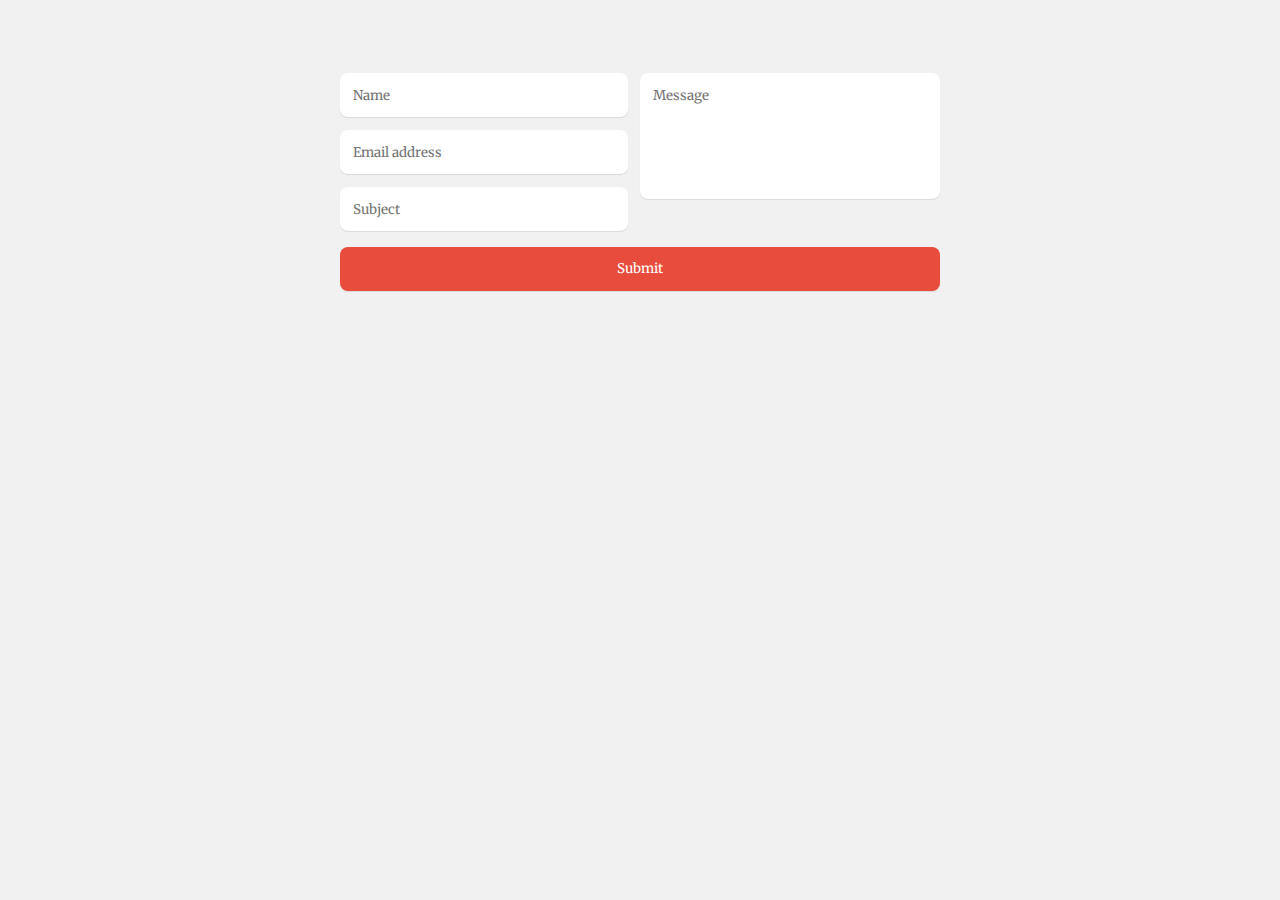
<file: contact.html>
<!DOCTYPE html>
<html lang="en" dir="ltr">
<head>
  <meta charset="utf-8">
  <!-- <link rel="stylesheet" href="/main.css"> -->
  <style media="screen">
    @import url(https://fonts.googleapis.com/css?family=Merriweather);
    *,
    *:before,
    *:after {
    -moz-box-sizing: border-box;
    -webkit-box-sizing: border-box;
    box-sizing: border-box;
    }

    html, body {
    background: #f1f1f1;
    font-family: 'Merriweather', sans-serif;
    padding: 1em;
    }

    h1 {
    text-align: center;
    color: #a8a8a8;
    text-shadow: 1px 1px 0 white;
    }

    form {
    max-width: 600px;
    text-align: center;
    margin: 20px auto;
    }
    form input, form textarea {
    border: 0;
    outline: 0;
    padding: 1em;
    -moz-border-radius: 8px;
    -webkit-border-radius: 8px;
    border-radius: 8px;
    display: block;
    width: 100%;
    margin-top: 1em;
    font-family: 'Merriweather', sans-serif;
    -moz-box-shadow: 0 1px 1px rgba(0, 0, 0, 0.1);
    -webkit-box-shadow: 0 1px 1px rgba(0, 0, 0, 0.1);
    box-shadow: 0 1px 1px rgba(0, 0, 0, 0.1);
    resize: none;
    }
    form input:focus, form textarea:focus {
    -moz-box-shadow: 0 0px 2px #e74c3c !important;
    -webkit-box-shadow: 0 0px 2px #e74c3c !important;
    box-shadow: 0 0px 2px #e74c3c !important;
    }
    form #input-submit {
    color: white;
    background: #e74c3c;
    cursor: pointer;
    }
    form #input-submit:hover {
    -moz-box-shadow: 0 1px 1px 1px rgba(170, 170, 170, 0.6);
    -webkit-box-shadow: 0 1px 1px 1px rgba(170, 170, 170, 0.6);
    box-shadow: 0 1px 1px 1px rgba(170, 170, 170, 0.6);
    }
    form textarea {
    height: 126px;
    }

    .half {
    float: left;
    width: 48%;
    margin-bottom: 1em;
    }

    .right {
    width: 50%;
    }

    .left {
    margin-right: 2%;
    }

    @media (max-width: 480px) {
    .half {
    width: 100%;
    float: none;
    margin-bottom: 0;
    }
    }
    /* Clearfix */
    .cf:before,
    .cf:after {
    content: " ";
    /* 1 */
    display: table;
    /* 2 */
    }

    .cf:after {
    clear: both;
    }

  </style>
  <title>Contact Us</title>
</head>

<body>
  <form class="cf" method="POST" action="https://formspree.io/abdelrahman.abdelmoniem@gmail.com">
    <div class="half left cf">
      <input name="Name" type="text" id="input-name" placeholder="Name">
      <input name="email" type="email" id="input-email" placeholder="Email address">
      <input name="Subject" type="text" id="input-subject" placeholder="Subject">
    </div>
    <div class="half right cf">
      <textarea name="message" type="text" id="input-message" placeholder="Message"></textarea>
    </div>
    <input type="submit" value="Submit" id="input-submit">
  </form>
<!-- </form>
  <form method="POST" action="https://formspree.io/abdelrahman.abdelmoniem@gmail.com">
    <input type="email" name="email" placeholder="Your email">
    <textarea name="message" placeholder="Test Message"></textarea>
    <button type="submit">Send Test</button>
  </form> -->
</body>

</html>
</file>
<file: main.css>
/* THIS FILE IS USED FOR COLORS, ANIMATIONS, SHAPES */
/* ------------ GENERIC STYLE START ------------ */
.normal-text-link {
  text-decoration: none;
  color: inherit;
}
.normal-text-link:hover {
	text-decoration: none;
}
.center-div
{
     margin: 0 auto;
     width: 100px;
}

/* ------------ GENERIC STYLE END ------------ */
/* ------------ HEADER STYLE START ------------ */
ul li{
  list-style-type: none;
}
.logo {
  font-weight: 500;
}

.menu-state-trigger {
  cursor: pointer;
	background-color: rgba(255, 255, 255, 0.9);
	/* background-color: blue; */

	box-shadow: none;

	transition:
		background-color 0.25s ease,
		box-shadow 0.25s ease;
}

.menu-state:checked ~ .menu-state-trigger {
	background-color: rgba(97, 119, 251, 1);
	box-shadow: 0px 5px 50px 0px rgba(97, 119, 251, 0.35);

	transition:
		background-color 0.25s ease,
		/* skip animation, but delay it */
		box-shadow 0s ease 0.25s;
}

.menu-text {
	font-weight: 500;
}

.menu-hamburger-bar {
  background-color: rgb(74, 74, 74);
	border-radius: 1.5px;


	transition:
		margin 0.25s ease,
		transform 0.15s ease-in-out,
		width 0.25s ease-in;
}

.menu-state:checked ~ .menu-state-trigger .menu-hamburger-bar {
	background-color: white;
}


/* POPUP NAVIGATION */

/* for when box size adjusts */
.popup-navigation-background-circle {
	background-color: rgb(97, 119, 251);

	/* returning */
	transition:
		transform 0.40s ease,
		background-color 0s ease 0.5s;
}


.menu-state:checked ~ .popup-navigation .popup-navigation-background-circle {
	background-color: rgb(255, 255, 255);

	/* NOTE:
	Circle fully fills screen at 0.30s. Use 0.30s for delays on other animations.
	Setting to 0.40s to account for additional width/height to prevent animation
	shifting during window resizing.
	*/
	transition:
		transform 0.40s ease-in,
		background-color 0.40s ease-in;
}


.popup-navigation-link-container {
	opacity: 0;

	/* returning transition, skip animations */
  transition:
		opacity 0s ease,
		transform 0s ease;
}

.menu-state:checked ~ .popup-navigation .popup-navigation-link-container {
	opacity: 1;

	/* state change transition */
	transition:
		opacity 0.3s linear 0.3s,
		transform 0.3s ease 0.35s;
}

.menu-state:checked ~ .popup-navigation .popup-navigation-link-container:nth-child(1) {
	transition-delay: 0.35s, 0.35s;
}
.menu-state:checked ~ .popup-navigation .popup-navigation-link-container:nth-child(2) {
	transition-delay: 0.40s, 0.40s;
}
.menu-state:checked ~ .popup-navigation .popup-navigation-link-container:nth-child(3) {
	transition-delay: 0.45s, 0.45s;
}
.menu-state:checked ~ .popup-navigation .popup-navigation-link-container:nth-child(4) {
	transition-delay: 0.50s, 0.50s;
}
.menu-state:checked ~ .popup-navigation .popup-navigation-link-container:nth-child(5) {
	transition-delay: 0.55s, 0.55s;
}
.menu-state:checked ~ .popup-navigation .popup-navigation-link-container:nth-child(6) {
	transition-delay: 0.60s, 0.60s;
}


.popup-navigation-link {
  font-weight: 500;
  color: rgb(74, 74, 74);

  transition:
    transform 0.15s linear;
}

.popup-navigation-link:before {
  background-color: rgb(97, 119, 251);
	border-radius: 1.5px;

  transition:
		width 0.5s ease;
}

/* ------------ HEADER STYLE END ------------ */


/* ------------------------------------------ */
/* ------------ MAIN STYLE START ------------ */
/* ------------------------------------------ */

/* HOME PAGE */
.background-ring {
	border-color: rgb(241, 247, 253);
}

/* glitch animations */
/* will-change disabled on some to prioritize will-change */

.home-hero-device-image .developer {
	animation-name: developer-swap;
}
.home-hero-device-image .designer {
	animation-name: designer-swap;
}

.home-hero-device-image .developer,
.home-hero-device-image .designer {
	/* will-change: opacity; */
	animation-timing-function: linear;
	animation-duration: 8s;
	animation-iteration-count: infinite;
}


/* 2nd one and onward invisible (will be visible during animation) */
.home-hero-device-image .developer .glitch:nth-child(n+2),
.home-hero-device-image .designer .glitch:nth-child(n+2) {
	will-change: opacity, transform;
	animation-iteration-count: infinite;
	animation-duration: 4s;
	animation-timing-function: ease-in;
}

.home-hero-device-image .developer .glitch:nth-child(2),
.home-hero-device-image .designer .glitch:nth-child(2) {
	animation-name: glitch-anim-1;
}
.home-hero-device-image .developer .glitch:nth-child(3),
.home-hero-device-image .designer .glitch:nth-child(3) {
	animation-name: glitch-anim-2;
}
.home-hero-device-image .developer .glitch:nth-child(4),
.home-hero-device-image .designer .glitch:nth-child(4) {
	animation-name: glitch-anim-3;
}
.home-hero-device-image .developer .glitch:nth-child(5),
.home-hero-device-image .designer .glitch:nth-child(5) {
	background-color: rgb(0, 0, 0);
	background-blend-mode: overlay;
	animation-name: glitch-flicker;
}

.home-hero-title-profession .developer {
	animation-name: developer-swap;
}

.home-hero-title-profession .designer {
	animation-name: designer-swap;
}

.home-hero-title-profession .developer,
.home-hero-title-profession .designer {
	/* will-change: opacity; */
	animation-timing-function: linear;
	animation-duration: 8s;
	animation-iteration-count: infinite;
}

.home-hero-title-profession .developer .glitch,
.home-hero-title-profession .designer .glitch {
	/* will-change: transform; */
	animation-name: glitch-anim-text;
	animation-iteration-count: infinite;
	animation-duration: 4s;
	/* glitch-text effect duration should 0.4s
	duration of glitch-animation-image is 4s
	going to double glitch-text effect duration and sync it up to 4s */
	animation-timing-function: ease-in;
}

/* make developer invisible at 50-100 frames */
@keyframes developer-swap {
	0%, 8% {
		opacity: 0;
	}

	8.5%, 55.5% {
		opacity: 1;
	}

	56%, 100% {
		opacity: 0;
	}
}

/* make designer invisible at 0-50 */
@keyframes designer-swap {
	0%, 8% {
		opacity: 1;
	}

	8.5%, 55.5% {
		opacity: 0;
	}

	56%, 100% {
		opacity: 1;
	}
}

@keyframes glitch-anim-1 {
	0% {
		opacity: 1;
		transform: translate3d(10px,0,0);
		-webkit-clip-path: polygon(0 2%, 100% 2%, 100% 5%, 0 5%);
		clip-path: polygon(0 2%, 100% 2%, 100% 5%, 0 5%);
	}
	2% {
		-webkit-clip-path: polygon(0 15%, 100% 15%, 100% 15%, 0 15%);
		clip-path: polygon(0 15%, 100% 15%, 100% 15%, 0 15%);
	}
	4% {
		-webkit-clip-path: polygon(0 10%, 100% 10%, 100% 20%, 0 20%);
		clip-path: polygon(0 10%, 100% 10%, 100% 20%, 0 20%);
	}
	6% {
		-webkit-clip-path: polygon(0 1%, 100% 1%, 100% 2%, 0 2%);
		clip-path: polygon(0 1%, 100% 1%, 100% 2%, 0 2%);
	}
	8% {
		-webkit-clip-path: polygon(0 33%, 100% 33%, 100% 33%, 0 33%);
		clip-path: polygon(0 33%, 100% 33%, 100% 33%, 0 33%);
	}
	10% {
		-webkit-clip-path: polygon(0 44%, 100% 44%, 100% 44%, 0 44%);
		clip-path: polygon(0 44%, 100% 44%, 100% 44%, 0 44%);
	}
	12% {
		-webkit-clip-path: polygon(0 50%, 100% 50%, 100% 20%, 0 20%);
		clip-path: polygon(0 50%, 100% 50%, 100% 20%, 0 20%);
	}
	14% {
		-webkit-clip-path: polygon(0 70%, 100% 70%, 100% 70%, 0 70%);
		clip-path: polygon(0 70%, 100% 70%, 100% 70%, 0 70%);
	}
	16% {
		-webkit-clip-path: polygon(0 80%, 100% 80%, 100% 80%, 0 80%);
		clip-path: polygon(0 80%, 100% 80%, 100% 80%, 0 80%);
	}
	18% {
		-webkit-clip-path: polygon(0 50%, 100% 50%, 100% 55%, 0 55%);
		clip-path: polygon(0 50%, 100% 50%, 100% 55%, 0 55%);
	}
	20% {
		-webkit-clip-path: polygon(0 70%, 100% 70%, 100% 80%, 0 80%);
		clip-path: polygon(0 70%, 100% 70%, 100% 80%, 0 80%);
	}
	21.9% {
		opacity: 1;
		transform: translate3d(10px,0,0);
	}
	22%, 100% {
		opacity: 0;
		transform: translate3d(0,0,0);
		-webkit-clip-path: polygon(0 0, 0 0, 0 0, 0 0);
		clip-path: polygon(0 0, 0 0, 0 0, 0 0);
	}
}

@keyframes glitch-anim-2 {
	0% {
		opacity: 1;
		transform: translate3d(calc(-1 * 10px),0,0);
		-webkit-clip-path: polygon(0 25%, 100% 25%, 100% 30%, 0 30%);
		clip-path: polygon(0 25%, 100% 25%, 100% 30%, 0 30%);
	}
	3% {
		-webkit-clip-path: polygon(0 3%, 100% 3%, 100% 3%, 0 3%);
		clip-path: polygon(0 3%, 100% 3%, 100% 3%, 0 3%);
	}
	5% {
		-webkit-clip-path: polygon(0 5%, 100% 5%, 100% 20%, 0 20%);
		clip-path: polygon(0 5%, 100% 5%, 100% 20%, 0 20%);
	}
	7% {
		-webkit-clip-path: polygon(0 20%, 100% 20%, 100% 20%, 0 20%);
		clip-path: polygon(0 20%, 100% 20%, 100% 20%, 0 20%);
	}
	9% {
		-webkit-clip-path: polygon(0 40%, 100% 40%, 100% 40%, 0 40%);
		clip-path: polygon(0 40%, 100% 40%, 100% 40%, 0 40%);
	}
	11% {
		-webkit-clip-path: polygon(0 52%, 100% 52%, 100% 59%, 0 59%);
		clip-path: polygon(0 52%, 100% 52%, 100% 59%, 0 59%);
	}
	13% {
		-webkit-clip-path: polygon(0 60%, 100% 60%, 100% 60%, 0 60%);
		clip-path: polygon(0 60%, 100% 60%, 100% 60%, 0 60%);
	}
	15% {
		-webkit-clip-path: polygon(0 75%, 100% 75%, 100% 75%, 0 75%);
		clip-path: polygon(0 75%, 100% 75%, 100% 75%, 0 75%);
	}
	17% {
		-webkit-clip-path: polygon(0 65%, 100% 65%, 100% 40%, 0 40%);
		clip-path: polygon(0 65%, 100% 65%, 100% 40%, 0 40%);
	}
	19% {
		-webkit-clip-path: polygon(0 45%, 100% 45%, 100% 50%, 0 50%);
		clip-path: polygon(0 45%, 100% 45%, 100% 50%, 0 50%);
	}
	20% {
		-webkit-clip-path: polygon(0 14%, 100% 14%, 100% 33%, 0 33%);
		clip-path: polygon(0 14%, 100% 14%, 100% 33%, 0 33%);
	}
	21.9% {
		opacity: 1;
		transform: translate3d(calc(-1 * 10px),0,0);
	}
	22%, 100% {
		opacity: 0;
		transform: translate3d(0,0,0);
		-webkit-clip-path: polygon(0 0, 0 0, 0 0, 0 0);
		clip-path: polygon(0 0, 0 0, 0 0, 0 0);
	}
}

@keyframes glitch-anim-3 {
	0% {
		opacity: 1;
		transform: translate3d(0, calc(-1 * 5px), 0) scale3d(-1,-1,1);
		-webkit-clip-path: polygon(0 1%, 100% 1%, 100% 3%, 0 3%);
		clip-path: polygon(0 1%, 100% 1%, 100% 3%, 0 3%);
	}
	1.5% {
		-webkit-clip-path: polygon(0 10%, 100% 10%, 100% 9%, 0 9%);
		clip-path: polygon(0 10%, 100% 10%, 100% 9%, 0 9%);
	}
	2% {
		-webkit-clip-path: polygon(0 5%, 100% 5%, 100% 6%, 0 6%);
		clip-path: polygon(0 5%, 100% 5%, 100% 6%, 0 6%);
	}
	2.5% {
		-webkit-clip-path: polygon(0 20%, 100% 20%, 100% 20%, 0 20%);
		clip-path: polygon(0 20%, 100% 20%, 100% 20%, 0 20%);
	}
	3% {
		-webkit-clip-path: polygon(0 10%, 100% 10%, 100% 10%, 0 10%);
		clip-path: polygon(0 10%, 100% 10%, 100% 10%, 0 10%);
	}
	5% {
		-webkit-clip-path: polygon(0 30%, 100% 30%, 100% 25%, 0 25%);
		clip-path: polygon(0 30%, 100% 30%, 100% 25%, 0 25%);
	}
	5.5% {
		-webkit-clip-path: polygon(0 15%, 100% 15%, 100% 16%, 0 16%);
		clip-path: polygon(0 15%, 100% 15%, 100% 16%, 0 16%);
	}
	7% {
		-webkit-clip-path: polygon(0 40%, 100% 40%, 100% 39%, 0 39%);
		clip-path: polygon(0 40%, 100% 40%, 100% 39%, 0 39%);
	}
	8% {
		-webkit-clip-path: polygon(0 20%, 100% 20%, 100% 21%, 0 21%);
		clip-path: polygon(0 20%, 100% 20%, 100% 21%, 0 21%);
	}
	9% {
		-webkit-clip-path: polygon(0 60%, 100% 60%, 100% 55%, 0 55%);
		clip-path: polygon(0 60%, 100% 60%, 100% 55%, 0 55%);
	}
	10.5% {
		-webkit-clip-path: polygon(0 30%, 100% 30%, 100% 31%, 0 31%);
		clip-path: polygon(0 30%, 100% 30%, 100% 31%, 0 31%);
	}
	11% {
		-webkit-clip-path: polygon(0 70%, 100% 70%, 100% 69%, 0 69%);
		clip-path: polygon(0 70%, 100% 70%, 100% 69%, 0 69%);
	}
	13% {
		-webkit-clip-path: polygon(0 40%, 100% 40%, 100% 41%, 0 41%);
		clip-path: polygon(0 40%, 100% 40%, 100% 41%, 0 41%);
	}
	14% {
		-webkit-clip-path: polygon(0 80%, 100% 80%, 100% 75%, 0 75%);
		clip-path: polygon(0 80%, 100% 80%, 100% 75%, 0 75%);
	}
	14.5% {
		-webkit-clip-path: polygon(0 50%, 100% 50%, 100% 51%, 0 51%);
		clip-path: polygon(0 50%, 100% 50%, 100% 51%, 0 51%);
	}
	15% {
		-webkit-clip-path: polygon(0 90%, 100% 90%, 100% 90%, 0 90%);
		clip-path: polygon(0 90%, 100% 90%, 100% 90%, 0 90%);
	}
	16% {
		-webkit-clip-path: polygon(0 60%, 100% 60%, 100% 60%, 0 60%);
		clip-path: polygon(0 60%, 100% 60%, 100% 60%, 0 60%);
	}
	18% {
		-webkit-clip-path: polygon(0 100%, 100% 100%, 100% 99%, 0 99%);
		clip-path: polygon(0 100%, 100% 100%, 100% 99%, 0 99%);
	}
	20% {
		-webkit-clip-path: polygon(0 70%, 100% 70%, 100% 71%, 0 71%);
		clip-path: polygon(0 70%, 100% 70%, 100% 71%, 0 71%);
	}
	21.9% {
		opacity: 1;
		transform: translate3d(0, calc(-1 * 5px), 0) scale3d(-1,-1,1);
	}
	22%, 100% {
		opacity: 0;
		transform: translate3d(0,0,0);
		-webkit-clip-path: polygon(0 0, 0 0, 0 0, 0 0);
		clip-path: polygon(0 0, 0 0, 0 0, 0 0);
	}
}

@keyframes glitch-flicker {
	0%, 5% {
		opacity: 0.2;
		transform: translate3d(10px, 5px, 0);
	}
	5.5%, 100% {
		opacity: 0;
		transform: translate3d(0, 0, 0);
	}
}


@keyframes glitch-anim-text {
	/* NOTE: Clipping at 110% to prevent clip-path from clipping letters g and p */
	0 {
		transform: translate3d(0px,0,0) scale3d(1,1,1);
		-webkit-clip-path: polygon(0 0, 100% 0, 100% 110%, 0% 110%);
		clip-path: polygon(0 0, 100% 0, 100% 110%, 0% 110%);
	}
	6% {
		transform: translate3d(0px,0,0) scale3d(1,1,1);
		-webkit-clip-path: polygon(0 0, 100% 0, 100% 110%, 0% 110%);
		clip-path: polygon(0 0, 100% 0, 100% 110%, 0% 110%);
	}
	6.9% {
		transform: translate3d(0px,0,0) scale3d(1,1,1);
	}
	7% {
		transform: translate3d(-10px,0,0) scale3d(1,1,1);
		-webkit-clip-path: polygon(0 33%, 100% 33%, 100% 33%, 0 33%);
		clip-path: polygon(0 33%, 100% 33%, 100% 33%, 0 33%);
	}
	8% {
		transform: translate3d(-10px,0,0) scale3d(1,1,1);
		-webkit-clip-path: polygon(0 44%, 100% 44%, 100% 44%, 0 44%);
		clip-path: polygon(0 44%, 100% 44%, 100% 44%, 0 44%);
	}
	8.5% {
		-webkit-clip-path: polygon(0 50%, 100% 50%, 100% 20%, 0 20%);
		clip-path: polygon(0 50%, 100% 50%, 100% 20%, 0 20%);
	}
	9% {
		transform: translate3d(10px,0,0) scale3d(1,1,1);
		-webkit-clip-path: polygon(0 70%, 100% 70%, 100% 70%, 0 70%);
		clip-path: polygon(0 70%, 100% 70%, 100% 70%, 0 70%);
	}
	/* stall for abrupt translate */
	9.9% {
		transform: translate3d(0px,0,0) scale3d(1,1,1);
	}

	/* 1h 20-21  */
	10% {
		transform: translate3d(-10px,0,0) scale3d(1,1,1);
		-webkit-clip-path: polygon(0 20%, 100% 20%, 100% 21%, 0 21%);
		clip-path: polygon(0 20%, 100% 20%, 100% 21%, 0 21%);
	}
	/* 0h 33 */
	11% {
		transform: translate3d(10px,0,0) scale3d(1,1,1);
		-webkit-clip-path: polygon(0 33%, 100% 33%, 100% 33%, 0 33%);
		clip-path: polygon(0 33%, 100% 33%, 100% 33%, 0 33%);
	}
	/* 0h 44 */
	12% {
		-webkit-clip-path: polygon(0 44%, 100% 44%, 100% 44%, 0 44%);
		clip-path: polygon(0 44%, 100% 44%, 100% 44%, 0 44%);
	}
	/* 30h 20-50 */
	13.5% {
		-webkit-clip-path: polygon(0 50%, 100% 50%, 100% 20%, 0 20%);
		clip-path: polygon(0 50%, 100% 50%, 100% 20%, 0 20%);
	}
	/* 0h 70 */
	15% {
		transform: translate3d(-10px,0,0) scale3d(1,1,1);
		-webkit-clip-path: polygon(0 70%, 100% 70%, 100% 70%, 0 70%);
		clip-path: polygon(0 70%, 100% 70%, 100% 70%, 0 70%);
	}
	16% {
		transform: translate3d(10px,0,0) scale3d(1,1,1);
		-webkit-clip-path: polygon(0 80%, 100% 80%, 100% 80%, 0 80%);
		clip-path: polygon(0 80%, 100% 80%, 100% 80%, 0 80%);
	}
	17% {
		transform: translate3d(-10px,0,0) scale3d(1,1,1);
		-webkit-clip-path: polygon(0 50%, 100% 50%, 100% 55%, 0 55%);
		clip-path: polygon(0 50%, 100% 50%, 100% 55%, 0 55%);
	}
	18% {
		transform: translate3d(10px,0,0) scale3d(1,1,1);
		-webkit-clip-path: polygon(0 70%, 100% 70%, 100% 80%, 0 80%);
		clip-path: polygon(0 70%, 100% 70%, 100% 80%, 0 80%);
	}
	19% {
		transform: translate3d(-10px,0,0) scale3d(1,1,1);
	}

	/* stop cutting out bottom of letters */
	19.1% {
		transform: translate3d(0,0,0) scale3d(1,1,1);
		-webkit-clip-path: polygon(0 0, 100% 0, 100% 110%, 0% 110%);
		clip-path: polygon(0 0, 100% 0, 100% 110%, 0% 110%);
	}
	100% {
		transform: translate3d(0,0,0) scale3d(1,1,1);
		-webkit-clip-path: polygon(0 0, 100% 0, 100% 110%, 0% 110%);
		clip-path: polygon(0 0, 100% 0, 100% 110%, 0% 110%);
	}
}


.home-hero-title {
	font-weight: 500;
}

.home-hero-subtitle {
	font-weight: 500;
	color: rgb(97, 119, 251);
	text-transform: uppercase;
}

.home-services-title {
	/* font-weight: 500; */
}

.home-services-subtitle {
	font-weight: 500;
	color: rgb(97, 119, 251);
	text-transform: uppercase;
}

.home-services-title-underline {
	background-color: rgb(74, 74, 74);
}

.home-services-list-service-icon {
	color: rgb(97, 119, 251);
}

.home-services-list-service-title {
	/* font-weight: 500; */
}


.home-services-list-service-link {
	color: rgb(97, 119, 251);
}

.home-education .background-rectangle {
	background-color: rgb(241, 247, 253);
}


.home-education-title {
	/* font-weight: 500; */
}

.home-education-subtitle {
	color: rgb(97, 119, 251);
	font-weight: 500;
	text-transform: uppercase;
}

.home-projects-title {
	/* font-weight: 500; */
}

.home-projects-subtitle {
	color: rgb(97, 119, 251);
	font-weight: 500;
	text-transform: uppercase;
}

.home-projects-list {
	transition:
		all 0.3s ease-in-out;
}

.home-projects-project-image-container, .home-projects-project-image {
	transition:
		transform 0.25s ease-in-out;
}

.home-window-mockup .background-rectangle {
	background-color: rgb(97, 119, 251);
}


.home-contact-input {
	appearance: none;
	-webkit-appearance: none;

	border-radius: 3px;
	border-color: rgb(211, 212, 222);
	background-color: transparent;

	transition:
		background-color 0.25s ease;
}

.home-contact-input::placeholder {
	color: rgb(211, 212, 222);
}

.footer {
	border-top-color: rgb(211, 212, 222);
}

.footer-logo {
	background-color: white;
	font-weight: 500;
}

/* ------------ MAIN STYLE END ------------ */

@media (min-width: 650px) {
	.home-services-subtitle {
		text-transform: none;
	}

	.home-services-title-underline {
		background-color: rgb(74, 74, 74);
	}

	.home-services-list-service-icon {
		color: rgb(74, 74, 74);
	}

	.home-education-subtitle {
		text-transform: none;
	}

	.home-projects-subtitle {
		text-transform: none;
	}
}


@media
(min-width: 1000px) {
	.home-hero-subtitle {
		color: rgb(74, 74, 74);
	}

	.home-services-list-service-title {
		font-weight: 500;
	}

	.footer-copyright {
		color: rgb(211, 212, 222);
	}

	.footer-logo {
		background-color: transparent;
	}
}
/* THIS FILE IS USED FOR POSITIONING AND LAYOUT ONLY */

html {
	font-size: 14px;
}

/* --------------------------------------------- */
/* ------------ GENERIC STYLE START ------------ */
/* --------------------------------------------- */

.background {
	pointer-events: none;
	box-sizing: border-box;

	position: absolute;
	top: 0px;
	left: 0px;

	/* all positioned sibling elements must be of higher z-index */
	z-index: -100;

	width: 100%;
	height: 100%;
}


.float-container:after {
	content: "";
	display: block;
	width: 100%;
	clear: both;
}

.vertically-center-in-block {
	position: absolute;
	top: 50%;
	left: 0%;
	transform: translate(0%, -50%);
}

.vertically-center-in-line {
	vertical-align: middle;
}

.horizontally-center-in-block {
	position: absolute;
	top: 0;
	left: 50%;
	transform: translate(-50%, 0%);
}

.center-in-block {
	position: absolute;
	top: 50%;
	left: 50%;
	transform: translate(-50%, -50%);
}


.fit-content {
	padding-left: 30px;
	padding-right: 30px;
}


/* flexbox without flexbox: justify: 'space-between' */
.menu {
	/* using content's padding for menu instead */
	height: 0px;
	padding: 0px 0px 0px 0px;
	z-index: 100;
}

.menu-state {
	display: none;
}

/* forcing text to 'spill' into the next line to force justify to activate */
.logo-container {
	height: 62px;
	z-index: 100;
}

.logo,
.menu-state-trigger {
	/* to HELP vertically align both */
	line-height: 22px;
	vertical-align: middle;
}


.logo {
	top: 20px;
	left: 20px;

	display: inline-block;
	font-size: 18px;
	user-select: none;
}

.menu-state-trigger {
	position: fixed;
	top: 0px;
	right: 0px;
	z-index: 15;
	padding: 20px 20px 15px 16px;
	border-radius: 0px 0px 0px 3px;

	display: block;
	user-select: none;
}


.menu-text {
	font-size: 18px;
	margin-right: 5px;
}

.menu-state:checked ~ .menu-state-trigger .menu-text {
	color: transparent;
}


/* using psuedo element to swap menu text, color of actual text swapped to transparent */
.menu-text:before {
	content: "";
	position: absolute;
	top: 0;
	right: 0;
}


.menu-state:checked ~ .menu-state-trigger .menu-text:before {
	content: "close";

	/* transparent is inherited from .menu-text, overriding with white */
	color: white;
}


.menu-hamburger {
	display: inline-block;
	width: 23px;
	height: 17px;
	vertical-align: baseline;
}

.menu-hamburger-bars-container {
	width: 100%;
}


.menu-hamburger-bar {
	width: 100%;
	height: 3px;
}

.menu-state-trigger:hover .menu-hamburger-bar {
	width: 100%;
}


.menu-hamburger-bar.top {
	float: left;
	margin-bottom: 4px;
	width: 50%;
}

.menu-state:checked ~ .menu-state-trigger .menu-hamburger-bar.top {
	transform: rotateZ(45deg);
	margin-bottom: -3px;
	width: 100%;
}

.menu-hamburger-bar.middle {
	float: left;
}

.menu-state:checked ~ .menu-state-trigger .menu-hamburger-bar.middle {
	transform: rotateY(90deg);
	margin: 0px;
}

.menu-hamburger-bar.bottom {
	float: right;
	margin-top: 4px;
	width: 50%;
}

.menu-state:checked ~ .menu-state-trigger .menu-hamburger-bar.bottom {
	transform: rotateZ(-45deg);
	margin-top: -3px;
	width: 100%;
}

/* POPUP NAVIGATION */
.popup-navigation {
	pointer-events: none;
	user-select: none;


	position: fixed;
	top: 0px;
	left: 0px;
	z-index: 10;
	width: 100%;
	height: 100%;

	overflow: hidden;
}

.menu-state:checked ~ .popup-navigation {
	pointer-events: all;
}

.popup-navigation-background-circle {
	position: absolute;
	top: 50%;
	left: 50%;
	transform: translate(-50%, -50%) scale(0);

	width: 250vmax;
	height: 250vmax;
	border-radius: 125vmax;
}

.menu-state:checked ~ .popup-navigation .popup-navigation-background-circle {
	transform: translate(-50%, -50%) scale(1);
}

.popup-navigation-link-list {
	display: inline-block;

	position: fixed;
	top: 50%;
	left: 50%;
	transform: translate(-50%, -50%);
}

.popup-navigation-link-container {
	margin: 25px 0px;
	transform: translate(0px, 30px);
}

.menu-state:checked ~ .popup-navigation .popup-navigation-link-container {
	transform: translate(0px, 0px);
}

.popup-navigation-link {
	display: inline-block;
	font-size: 30px;
	padding-bottom: 5px;

	transform: translate(0px, 0px);
}

.popup-navigation-link:hover {
	transform: translate(0px, -3px);
}

.popup-navigation-link:before {
	content: "";
	display: block;

	position: absolute;
	bottom: 0px;
	left: 0px;

	width: 0%;
	height: 3px;
}


.popup-navigation-link:hover:before {
	width: 100%;
}

/* ------------ HEADER STYLE END ------------ */


/* ------------------------------------------ */
/* ------------ MAIN STYLE START ------------ */
/* ------------------------------------------ */

/* HOME PAGE */
.background-ring {
	position: absolute;
	top: 0%;
	left: 0%;
	transform: translate(-50%, -50%);

	width: 400px;
	height: 400px;

	border-radius: 100%;
	border-width: 20px;
	border-style: solid;
}


/* container needed to control overflow */
.home-hero-mockup-container {
	width: 100%;
	overflow: hidden;
}

.home-hero-mockup {
	display: inline-block;

	margin-left: 30px;
}


.home-hero-device {
	height:  300px;
	width: auto;
}

.home-hero-device-image {
	display: block;
	position: absolute;
	top: 11%;
	left: 16.2%;
	transform: translate(0px, 0px);

	/* prevent image from flowing-out */
	overflow: hidden;
	height: 63.2%;
	width: 67.3%;
}


.home-hero-device-image .developer,
.home-hero-device-image .designer {
	position: absolute;
	top: 0;
	left: 0;
	height: 100%;
	width: 100%;
}

.home-hero-device-image .developer .glitch {
	background-image: url("/media/mockup/mockup_developer.png");
}
.home-hero-device-image .designer .glitch {
	background-image: url("/media/mockup/mockup_designer.png");
}

.home-hero-device-image .developer .glitch,
.home-hero-device-image .designer .glitch {
	position: absolute;
	top: 0;
	left: 0;

	height: 100%;
	width: 100%;

	transform: translate3d(0, 0, 0);

	background-color: transparent;
	background-size: cover;
	background-position: top left;
	background-repeat: no-repeat;
	background-blend-mode: normal;
}

.home-hero-title-profession {
	display: inline-block;
}

.home-hero-title-profession .placeholder {
	display: inline-block;
	visibility: hidden;
}

.home-hero-title-profession .developer,
.home-hero-title-profession .designer {
	display: inline-block;
	position: absolute;
	top: 0;
	left: 0;
}

.home-hero-title-profession .developer .glitch,
.home-hero-title-profession .designer .glitch {
	display: inline-block;
	transform: translate3d(0, 0, 0);
}

.home-hero-title {
	font-size: 2.14em;
	line-height: 1.2;
	margin-top: 10px;
	letter-spacing: 1px;
}

.home-hero-subtitle {
	font-size: 1.14em;
}

.home-hero-description {
	font-size: 1em;
	line-height: 1.6;

	margin-top: 15px;
}

.home-hero-link-button {
	margin-top: 15px;
}

.home-services {
	margin-top: 100px;
	z-index: 99;
}


.home-services-title {
	font-size: 2.14em;
	line-height: 1.2;
	margin-top: 10px;
}

.home-services-subtitle {
	font-size: 1.14em;
}

.home-services-list {
	margin-top: 50px;
	display: flex;
	flex-direction: row;
	flex-wrap: wrap;

	justify-content: space-between;
	align-items: flex-start;
}

.home-services-list-service {
	width: 100%;
	margin-top: 0px;
}

.home-services-list-service ~ .home-services-list-service {
	margin-top: 50px;
}

.home-services-list-service-icon {
	font-size: 2.5em;
}

.home-services-list-service-title {
	font-size: 1.42em;
	line-height: 1.3;

	margin-top: 25px;
}

.home-services-list-service-description {
	text-align: left;
	margin-top: 20px;
	line-height: 1.6;
	font-size: 1em;
}

.home-services-list-service-link-container {
	margin-top: 30px
}

.home-services-list-service-link {
	display: inline-block;
}

.home-education {
	margin-top: 50px;
	width: 100%;
}

.home-education .background {
	transform-style: flat;
	height: 200%;
	top: 70%;
	transform: translate(0, -50%);
	/* this prevents horizontal scrolling bug */
	overflow: hidden;
}

.home-education .background-rectangle {
	top: 50%;
	left: 50%;
	transform: translate(-50%, -50%) rotateZ(-10deg);
	height: 45%;
	width: 300%;
}

.home-education-map {
	display: block;
	left: 50%;
	transform: translate(-50%, 0%);
	width: 90%;
}

.home-education-text {
	margin-top: 30px;
	text-align: left;
}

.home-education-title {
	font-size: 2.14em;
	line-height: 1.2;
	margin-top: 10px;
}

.home-education-subtitle {
	font-size: 1.14em;
}

.home-education-description {
	font-size: 1em;
	line-height: 1.6;

	margin-top: 15px;
}

.home-education-link-button {
	margin-top: 20px;
}

.home-projects {
	margin-top: 200px;
	z-index: 2;
}

.home-projects-header {
	text-align: center;
}

.home-projects-title {
	font-size: 2.14em;
	line-height: 1.2;
	margin-top: 10px;
}

.home-projects-subtitle {
	font-size: 1.14em;
}

.home-projects-type-list {
	margin-top: 25px;
	left: 50%;
	transform: translate(-50%, 0%);

	max-width: 320px;

	display: flex;
	flex-direction: row;
	justify-content: space-between;
	/* text-transform: uppercase; */
}

.home-projects-type {
	user-select: none;
	cursor: pointer;
	display: inline-block;
}

.home-projects-type.active {
	color: rgb(97, 119, 251);
}

.home-projects-link-container {
	text-align: center;
}

.home-projects-link {
	margin-top: 30px;
}

.home-projects-list {
	margin-top: 50px;
	display: flex;
	flex-direction: row;
	flex-wrap: wrap;
	justify-content: space-around;
	align-items: flex-start;
}

.home-projects-project {
	width: 100%;
	margin-bottom: 70px;
	overflow: hidden;
}

.home-projects-project.hidden {
	display: none;
}
.home-projects-project.removed {
	display: none;
}

.home-projects-project:nth-child(n+7) {
	display: none;
}

.home-projects-project-image-link-container {
	display: block;
	width: 100%;
}


.home-projects-project-image-container {
	width: 100%;
	padding-bottom: 100%;
	border-radius: 3px 3px 3px 3px;

	transform: scale(1);

	overflow: hidden;
}

.home-projects-project-image-link-container:hover .home-projects-project-image-container {
	transform: scale(0.98);
}

.home-projects-project-image {
	position: absolute;
	top: 50%;
	left: 50%;

	transform: translate(-50%, -50%) scale(1);
	transform-origin: center;

	height: 100%;
	width: auto;
}

.home-projects-project-image-link-container:hover .home-projects-project-image {
	transform: translate(-50%, -50%) scale(1.15);
}

.home-projects-project-details {
	text-align: center;
}

.home-projects-project-identifier {
	/* text-transform: uppercase; */
	line-height: 1.3;
	margin-top: 20px;
}

.home-projects-project-date {
	/* text-transform: uppercase; */
	margin-top: 10px;
}

.home-window-mockup {
	margin-top: 100px;
}

.home-window-mockup .background {
	transform-style: flat;
	height: 200%;
	top: 50%;
	transform: translate(0, -50%);
	/* this prevents horizontal scrolling bug */
	overflow: hidden;
}

.home-window-mockup .background-rectangle {
	top: 50%;
	left: 50%;
	transform: translate(-50%, -50%) rotateZ(10deg);

	height: 50%;
	width: 300%;
}

.window-mockup {
	width: 100%;
}

.home-contact {
	margin-top: 100px;
	padding-top: 40px;
	padding-bottom: 40px;
}

.home-contact-header {
	text-align: center;
}

.home-contact-call-to-action {
	font-size: 2.14em;
	line-height: 1.2;
}

.home-contact-call-to-action-details {
	margin-top: 15px;
	line-height: 1.6;
}

.home-contact-form {
	margin-top: 30px;
	text-align: center;
}

.home-contact-input {
	box-sizing: border-box;
	text-align: center;
	width: 100%;
	padding: 15px 20px;

	border: 1px;
	border-style: solid;
	border-radius: 3px;
}

.home-contact-button {
	margin-top: 30px;
}

/* ------------ MAIN STYLE END ------------ */

.footer {
	margin-top: 100px;
	padding-top: 30px;
	padding-bottom: 30px;
	border-top-width: 1px;
	border-top-style: solid;
}

.footer-row {
	display: flex;
	flex-direction: column;
	flex-wrap: nowrap;
	align-items: center;
}

.footer-logo {
	font-size: 18px;

	position: absolute;
	left: 50%;
	top: -30px;
	transform: translate(-50%, -50%);

	padding: 10px 20px;
}

.footer-nav-link-list {
	text-align: center;
}

.footer-nav-link-container {
	margin-top: 15px;
}

.separator {
	display: none;
}

.footer-social-link-list {
	font-size: 2.14em;
	margin-top: 30px;
}

.footer-copyright {
	text-align: center;
	margin-top: 20px;
}

@media
(min-width: 370px) {
	html {
		font-size: 16px;
	}

	.fit-content {
		padding-left: 40px;
		padding-right: 40px;
	}

	.home-hero-title {
		font-size: 2.35em;
	}

	.home-hero-mockup {
		margin-left: 0px;
	}

	.home-hero-device {
		height: 400px;
	}

	.home-services-title {
		font-size: 2.35em;
	}

	.home-education-title {
		font-size: 2.35em;
	}

	.home-projects-title {
		font-size: 2.35em;
	}

	.home-contact-call-to-action {
		font-size: 2.35em;
	}
}

@media
(min-width: 480px) {
	.fit-content {
		padding-left: 60px;
		padding-right: 60px;
	}

	.home-hero-mockup {
		margin-left: 30px;
	}
}



@media (min-width: 650px) {
	/* beginning landscape layout  */
	.fit-content {
		padding-left: 50px;
		padding-right: 50px;
	}


	html {
		font-size: 14px;
	}

	.background-ring {
		width: 400px;
		height: 400px;
	}

	.home-hero .foreground {
		display: flex;
		flex-direction: row-reverse;
		flex-wrap: nowrap;
		align-items: stretch;
		justify-content: center;
	}

	.home-hero-mockup-container {
		padding-top: 0px;

		/* need to set these */
		width: 55%;
		margin-left: -5%;
	}


	.home-hero-mockup {
		margin-left: 0px;
		transform: translate(-2%, 0%);
		width: 170%;
		height: auto;
	}


	.home-hero-device {
		width: 100%;
		height: auto;
	}

	.home-hero-text {
		display: flex;
		flex-direction: column;
		align-items: flex-start;
		justify-content: flex-end;
		padding-bottom: 10%;

		width: 50%;
		box-sizing: border-box;
		padding-right: 0px;
		text-align: left;
	}

	.home-hero-link-button {
		margin-bottom: 10%;
	}

	.home-services {
		margin-top: 100px;
	}

	.home-services-header {
		text-align: center;
	}

	.home-services-title {
		font-size: 1.4em;
	}

	.home-services-title-underline {
		left: 50%;
		transform: translate(-50%, 0%);

		margin-top: 15px;
		width: 60px;
		height: 3px;
		border-radius: 4px;
	}

	.home-services-list {
		margin-top: 20px;
		flex-direction: row;
		justify-content: space-around;
		align-items: stretch;
	}

	.home-services-list-service {
		width: 45%;
		margin-top: 50px;
	}

	.home-services-list-service-description {
		padding-bottom: 50px;
	}

	.home-services-list-service-link-container {
		position: absolute;
		width: 100%;
		bottom: 0;
		margin-top: 30px;
	}

	.home-services-list-service-icon-container,
	.home-services-list-service-title,
	.home-services-list-service-description,
	.home-services-list-service-link-container {
		text-align: center;
	}

	.home-education {
		margin-top: 150px;
	}

	.home-education .background {
		top: 50%;
	}

	.home-education .foreground {
		display: flex;
		flex-direction: row;
		flex-wrap: nowrap;
		justify-content: center;
		align-items: stretch;
	}

	.home-education .background-rectangle {
		position: absolute;
		height: 70%;
	}

	.home-education-map-container {
		box-sizing: border-box;
		width: 50%;
		max-width: 350px;
		padding-right: 0px;
		margin-right: 30px;

		display: flex;
		flex-direction: column;
		flex-wrap: nowrap;
		justify-content: center;
		align-items: flex-end;
	}

	.home-education-map {
		width: 100%;
		left: 0%;
		transform: none;
	}

	.home-education-text {
		box-sizing: border-box;

		display: flex;
		flex-direction: column;
		flex-wrap: nowrap;
		justify-content: center;

		width: 50%;
		max-width: 350px;
		padding-left: 0px;
		margin-left: 30px;
		margin-top: 0px;
	}

	.home-education-description {
		max-width: 300px;
	}

	.home-projects-list {
		max-height: 9999px;
		margin-top: 70px;
	}

	.home-projects-project {
		width: 48%;
	}


	.home-projects-project-details {
		text-align: left;
	}


	.home-contact-form {
		text-align: center;
	}

	.home-contact-input {
		text-align: left;
		width: 50%;
		margin-right: 10px;
		font-size: 1rem;
	}

	.home-contact-button {
		margin-top: 0px;
	}


	/* ------------ MAIN STYLE END ------------ */
}


@media
(min-width: 1000px) {
	.fit-content {
		padding-left: 10%;
		padding-right: 10%;
	}

	.logo-container {
		top: 5%;
	}

	.logo {
		top: 37px;
		left: 5%;
	}

	.menu {
		position: absolute;
		width: 100%;
		top: 0px;
		right: 0px;
	}

	.menu-state-trigger {
		/* position: absolute; */
		top: 22px;
		right: 54px;

		padding: 15px 20px 10px 20px;
		border-radius: 3px;
	}

	.popup-navigation {
		/* position: absolute; */
		height: 100vh;
	}
	.popup-navigation-link-list {
		position: absolute;
	}


	.logo, .menu-text {
		font-size: 1.7em;
		letter-spacing: 1px;
	}
	.menu-text:before {
		top: 50%;
		transform: translate(0%, -50%);
	}

	.background-ring {
		width: 500px;
		height: 500px;
	}

	.home-hero {
		margin-top: 40px;
	}

	.home-hero-mockup-container {
		width: 50%;
		margin-left: 0%;
	}

	.home-hero-mockup {
		width: 150%;
		margin-left: 0%;
	}

	.home-hero-text {
		padding-right: 0px;
		width: 50%;
	}

	.home-hero-title {
		font-size: 3.5em;
		letter-spacing: 2px;
	}


	.home-hero-description {
		line-height: 1.9;
		width: 80%;
	}

	.home-hero-link-button {
		letter-spacing: 0.5px;
		margin-top: 20px;
		margin-bottom: 5%;
		padding: 15px 50px;
	}

	.home-services-title {
		font-size: 1.7em;
	}

	.home-services-list {
		margin-top: 100px;
		justify-content: space-between;
	}

	.home-services-list-service {
		width: 29%;
		max-width: 280px;
	}

	.home-services-list-service-icon-container,
	.home-services-list-service-title,
	.home-services-list-service-description,
	.home-services-list-service-link-container {
		text-align: left;
	}

	.home-education {
		margin-top: 200px;
	}

	.home-education .background {
		top: 50%;
	}

	.home-education .background-rectangle {
		height: 55%;
		transform: translate(-50%, -50%) rotateZ(-7deg);
	}

	.home-education-map-container {
		max-width: none;
	}

	.home-education-map {
		width: 85%;
		max-width: 500px;
	}

	.home-education-text {
		margin-left: 0px;
		padding-right: 5%;
		padding-left: 45px;
		max-width: none;
	}

	.home-education-title {
		font-size: 3em;
	}

	.home-education-description {
		max-width: 360px;
		line-height: 2;
	}

	.home-education-map-container {
		margin-right: 0px;
		padding-right: 0;
		padding-left: 0;
	}


	.home-projects {
		margin-top: 175px;
	}

	.home-projects-title {
		font-size: 3em;
	}

	.home-projects-type-list {
		max-width: 360px;
	}

	.home-projects-project {
		width: 30%;
	}

	.home-window-mockup {
		margin-top: 50px;
	}

	.home-window-mockup .background-rectangle {
		height: 40%;
		transform: translate(-50%, -50%) rotateZ(7deg);
	}

	.window-mockup {
		width: 80%;
		left: 50%;
		transform: translate(-50%, 0%);
	}

	.home-contact {
		margin-top: 150px;
		margin-bottom: 150px;
	}


	.home-contact-input {
		width: 40%;
		max-width: 600px;
	}

	.footer {
		padding: 30px 0px;
	}

	.footer-row {
		flex-direction: row;
		justify-content: space-between;
		align-items: center;
		padding-left: 40px;
		padding-right: 40px;
	}

	.footer-logo {
		position: relative;
		top: 0;
		left: 0;
		transform: none;
		padding: 0px;
	}

	.footer-nav-link-container {
		margin-top: 0px;
		display: inline-block;
		padding-left: 2px;
	}

	.separator {
		display: inline;
	}

	.footer-social-link-list {
		margin-top: 0px;
	}
}

@media
(min-width: 1500px) {
	.background-ring {
		width: 800px;
		height: 800px;
		border-width: 30px;
	}


	.home-hero {
		margin-top: 50px;
	}

	.home-hero-text {
		font-size: 1.5em;
	}

	.home-hero-description {
		width: 80%;
	}

	.home-services-list-service {
		max-width: 350px;
	}

	.home-education-text {
		padding-left: 10%;
	}

	.home-contact {
		font-size: 1.25em;
	}
}

@media
(min-width: 1920px) {
	.home-hero-mockup {
		width: 140%;
		margin-left: 5%;
	}

	.home-services-list-service {
		max-width: 370px;
	}

}
* {
	position: relative;
	font-family: inherit;
	font-weight: inherit;
}

body {
	font-family: Rubik, sans-serif;
	font-weight: 400;
	color: rgb(74, 74, 74);
	background-color: white;

	min-width: 320px;
}

a {
	display: inline-block;
	color: rgb(97, 119, 251);
	text-decoration: none;
}

a:hover {
	cursor: pointer;
	text-decoration: underline;
}

button,
.button {
	line-height: normal;
	display: inline-block;
	text-decoration: none;

	background-color: rgb(97, 119, 251);
	color: rgb(255, 255, 255);


	padding: 15px 30px;

	border-radius: 3px;
}


button:hover,
.button:hover {
	cursor: pointer;
	background-color: rgb(85, 104, 218);
	text-decoration: none;
}

button.ghost, .button.ghost {
	background-color: transparent;
	color: rgb(97, 119, 251);

	border-width: 1px;
	border-style: solid;
	border-color: rgb(97, 119, 251);
}

button.ghost:hover,
.button.ghost:hover {
	background-color: rgb(97, 119, 251);
	color: white;
}
/* ------------ Contact US page Bedo ------------ */
body,html {

    /* padding: 100px; */
    box-sizing: border-box;
    font-weight: 500;
    font-family: "Lato","Helvetica Neue",Helvetica,Arial,sans-serif;
    text-align: center;
    -webkit-font-smoothing: subpixel-antialiased;
}

a, u {

    text-decoration: none !important;
}

/*Custom GitHub Button*/
.github-button {

    display: inline-block;
    background: #000000;
    color: #fff !important;
    text-transform: uppercase;
    padding: 20px 30px;
    border-radius: 5px;
    box-shadow: 0px 17px 10px -10px rgba(0,0,0,0.4);
    cursor: pointer;
    transition: all ease-in-out 300ms;
    -webkit-transform: translateZ(0px);
}

    .github-button:hover {

        color: #fff;
        box-shadow: 0px 37px 20px -20px rgba(0,0,0,0.2);
        -webkit-transform: translate(0px, -10px);
        -webkit-font-smoothing: subpixel-antialiased;
    }

/*Custom LinkedIn Button*/
.linkedin-button {

    display: inline-block;
    background: #0077B5;
    color: #fff !important;
    text-transform: uppercase;
    padding: 20px 30px;
    border-radius: 5px;
    box-shadow: 0px 17px 10px -10px rgba(0,0,0,0.4);
    cursor: pointer;
    transition: all ease-in-out 300ms;
    -webkit-transform: translateZ(0px);
}

    .linkedin-button:hover {

        color: #fff;
        box-shadow: 0px 37px 20px -20px rgba(0,0,0,0.2);
        -webkit-transform: translate(0px, -10px);
        -webkit-font-smoothing: subpixel-antialiased;
    }

/*Custom Twitter Button*/
.twitter-button {

    display: inline-block;
    background: #55acee;
    color: #fff !important;
    text-transform: uppercase;
    padding: 20px 30px;
    border-radius: 5px;
    box-shadow: 0px 17px 10px -10px rgba(0,0,0,0.4);
    cursor: pointer;
    transition: all ease-in-out 300ms;
    -webkit-transform: translateZ(0px);
}

    .twitter-button:hover {

        color: #fff;
        box-shadow: 0px 37px 20px -20px rgba(0,0,0,0.2);
        -webkit-transform: translate(0px, -10px);
        -webkit-font-smoothing: subpixel-antialiased;
    }

/*Custom Pinterest Button*/
.pinterest-button {

    display: inline-block;
    background: #cb2027;
    color: #fff !important;
    text-transform: uppercase;
    padding: 20px 30px;
    border-radius: 5px;
    box-shadow: 0px 17px 10px -10px rgba(0,0,0,0.4);
    cursor: pointer;
    transition: all ease-in-out 300ms;
    -webkit-transform: translateZ(0px);
}

    .pinterest-button:hover {

        color: #fff;
        box-shadow: 0px 37px 20px -20px rgba(0,0,0,0.2);
        -webkit-transform: translate(0px, -10px);
        -webkit-font-smoothing: subpixel-antialiased;
    }

/*Custom CodePen Button*/
.codepen-button {

    display: inline-block;
    background: #212121;
    color: #fff !important;
    text-transform: uppercase;
    padding: 20px 30px;
    border-radius: 5px;
    box-shadow: 0px 17px 10px -10px rgba(0,0,0,0.4);
    cursor: pointer;
    transition: all ease-in-out 300ms;
    -webkit-transform: translateZ(0px);
}

    .codepen-button:hover {

        color: #fff;
        box-shadow: 0px 37px 20px -20px rgba(0,0,0,0.2);
        -webkit-transform: translate(0px, -10px);
        -webkit-font-smoothing: subpixel-antialiased;
    }

/*Custom YouTube Button*/
.youtube-button {

    display: inline-block;
    background: #bb0000;
    color: #fff !important;
    text-transform: uppercase;
    padding: 20px 30px;
    border-radius: 5px;
    box-shadow: 0px 17px 10px -10px rgba(0,0,0,0.4);
    cursor: pointer;
    transition: all ease-in-out 300ms;
    -webkit-transform: translateZ(0px);
}

    .youtube-button:hover {

        color: #fff;
        box-shadow: 0px 37px 20px -20px rgba(0,0,0,0.2);
        -webkit-transform: translate(0px, -10px);
        -webkit-font-smoothing: subpixel-antialiased;
    }
</file>
